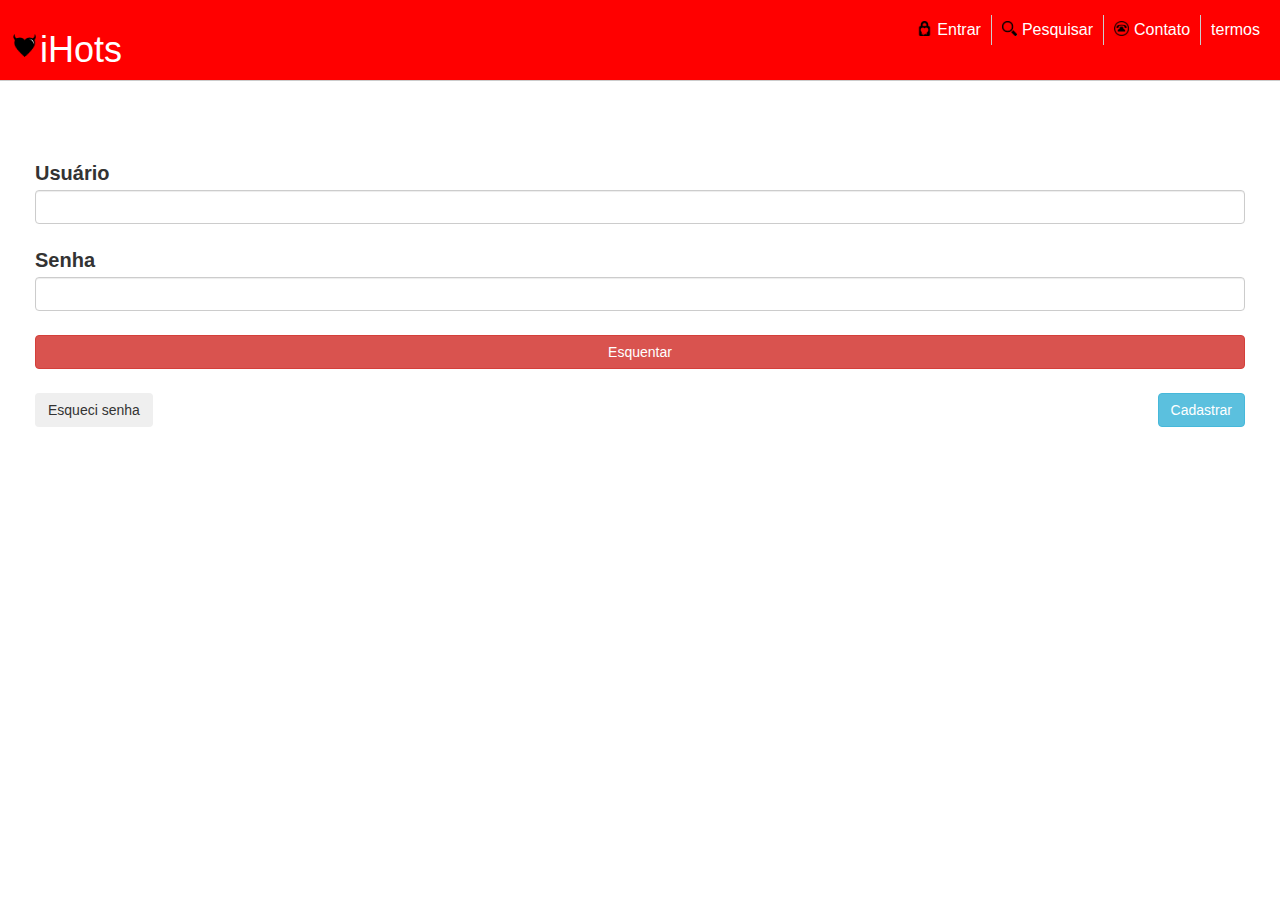
<file: www/index.html>
<!DOCTYPE html>
<html>
  <head>
    <title>HOT's - Seu par naquelas horas</title>
    <meta http-equiv="Content-Type" content="text/html; charset=utf-8"/>
    <meta http-equiv="X-UA-Compatible" content="IE=edge,chrome=1">
    <meta name="viewport" content="width=device-width, height=device-height, initial-scale=1, maximum-scale=1, user-scalable=no" />
    
    <meta name="description" content="Site especializado em encontro íntimos de pessoas. Aqui você consegue contatar ou ser contatado da forma mais segura e discreta possível.">
    <meta name="keywords" content="encontro,homem,mulher,transsexual,íntimo,discreto,rápido,fácil,prazeroso" />

    <style type="text/css">
      @import url(css/main.css);
      @import url(css/sl.css);
      @import url(lib/bootstrap/bootstrap.css);

    </style>
  </head>
  <body>

   <header>
      <h1 class="float-l">
        <a href="#" title="Titulo do Site"><img src="img/coracao.png"  width="30px" style="float:left;">iHots </a>
      </h1>
      
      <input type="checkbox" id="control-nav" />
      <label for="control-nav" class="control-nav"></label>
      <label for="control-nav" class="control-nav-close"></label>

      <nav class="float-r">
        <ul class="list-auto">
          <li>
            <a href="index.html" title="Entra no sistema"><img src="img/cadeado.png" width="15px" style="float: left;margin-top: 6px;"> <span style="margin-left: 5px;">Entrar</span></a></a>
          </li>
          <li>
            <a href="#" title="Interesso-me por mulheres"> <img src="img/lupa.png" width="15px" style="float: left;margin-top: 6px;"> <span style="margin-left: 5px;">Pesquisar</span></a>
          </li>
          <li>
            <a href="#" title="Interesso-me por mulheres"> <img src="img/fone.png" width="15px" style="float: left;margin-top: 6px;"> <span style="margin-left: 5px;">Contato</span></a>
          </li>
          <li>
            <a href="termos.html" title="Termos de uso"> termos </a>
          </li>
        </ul>
      </nav>
    </header>

  <main class="container-fluid">

    <section class="row">
    <div class="col-xs-12">
      <form action="#" method="post">
        <label for="usuario">Usuário</label>
        <input type="text" name="usuario" class="form-control"><br>

        <label for="senha">Senha</label>
        <input type="password" name="senha" class="form-control"><br>
        <button type="button" class="btn btn-danger btn-block">Esquentar</button>
        <br>
        <button type="button" class="btn btn-inverse" style="float: left;">Esqueci senha</button>
        <button type="button" class="btn btn-info" style="float: right;">Cadastrar</button>
        
        
      </form>
    </div>

    </section>

  </main>


    
  </body>
</html>
</file>
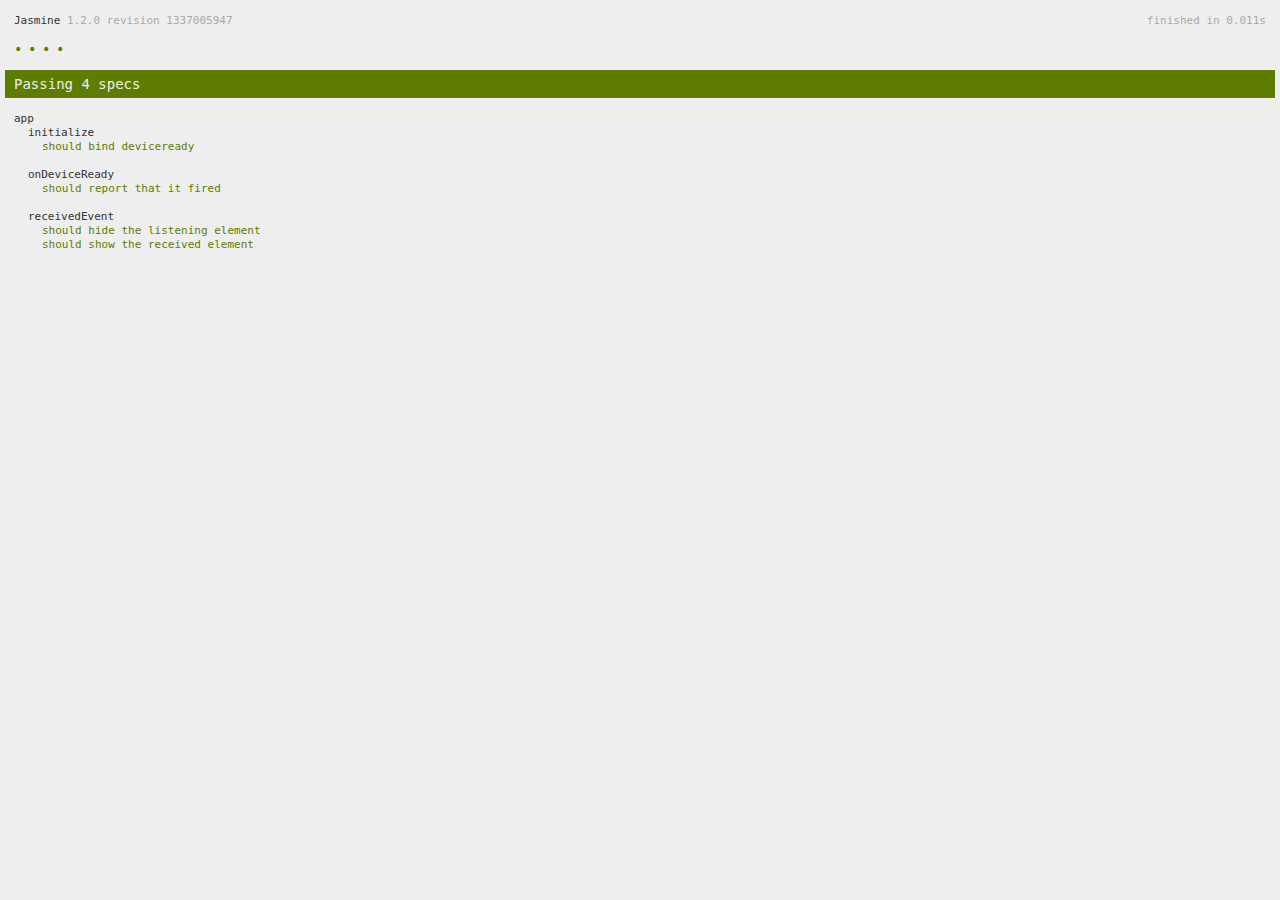
<file: www/spec.html>
<!DOCTYPE html>
<!--
    Licensed to the Apache Software Foundation (ASF) under one
    or more contributor license agreements.  See the NOTICE file
    distributed with this work for additional information
    regarding copyright ownership.  The ASF licenses this file
    to you under the Apache License, Version 2.0 (the
    "License"); you may not use this file except in compliance
    with the License.  You may obtain a copy of the License at

    http://www.apache.org/licenses/LICENSE-2.0

    Unless required by applicable law or agreed to in writing,
    software distributed under the License is distributed on an
    "AS IS" BASIS, WITHOUT WARRANTIES OR CONDITIONS OF ANY
     KIND, either express or implied.  See the License for the
    specific language governing permissions and limitations
    under the License.
-->
<html>
    <head>
        <title>Jasmine Spec Runner</title>

        <!-- jasmine source -->
        <link rel="shortcut icon" type="image/png" href="spec/lib/jasmine-1.2.0/jasmine_favicon.png">
        <link rel="stylesheet" type="text/css" href="spec/lib/jasmine-1.2.0/jasmine.css">
        <script type="text/javascript" src="spec/lib/jasmine-1.2.0/jasmine.js"></script>
        <script type="text/javascript" src="spec/lib/jasmine-1.2.0/jasmine-html.js"></script>

        <!-- include source files here... -->
        <script type="text/javascript" src="js/index.js"></script>

        <!-- include spec files here... -->
        <script type="text/javascript" src="spec/helper.js"></script>
        <script type="text/javascript" src="spec/index.js"></script>

        <script type="text/javascript">
            (function() {
                var jasmineEnv = jasmine.getEnv();
                jasmineEnv.updateInterval = 1000;

                var htmlReporter = new jasmine.HtmlReporter();

                jasmineEnv.addReporter(htmlReporter);

                jasmineEnv.specFilter = function(spec) {
                    return htmlReporter.specFilter(spec);
                };

                var currentWindowOnload = window.onload;

                window.onload = function() {
                    if (currentWindowOnload) {
                        currentWindowOnload();
                    }
                    execJasmine();
                };

                function execJasmine() {
                    jasmineEnv.execute();
                }
            })();
        </script>
    </head>
    <body>
        <div id="stage" style="display:none;"></div>
    </body>
</html>
</file>
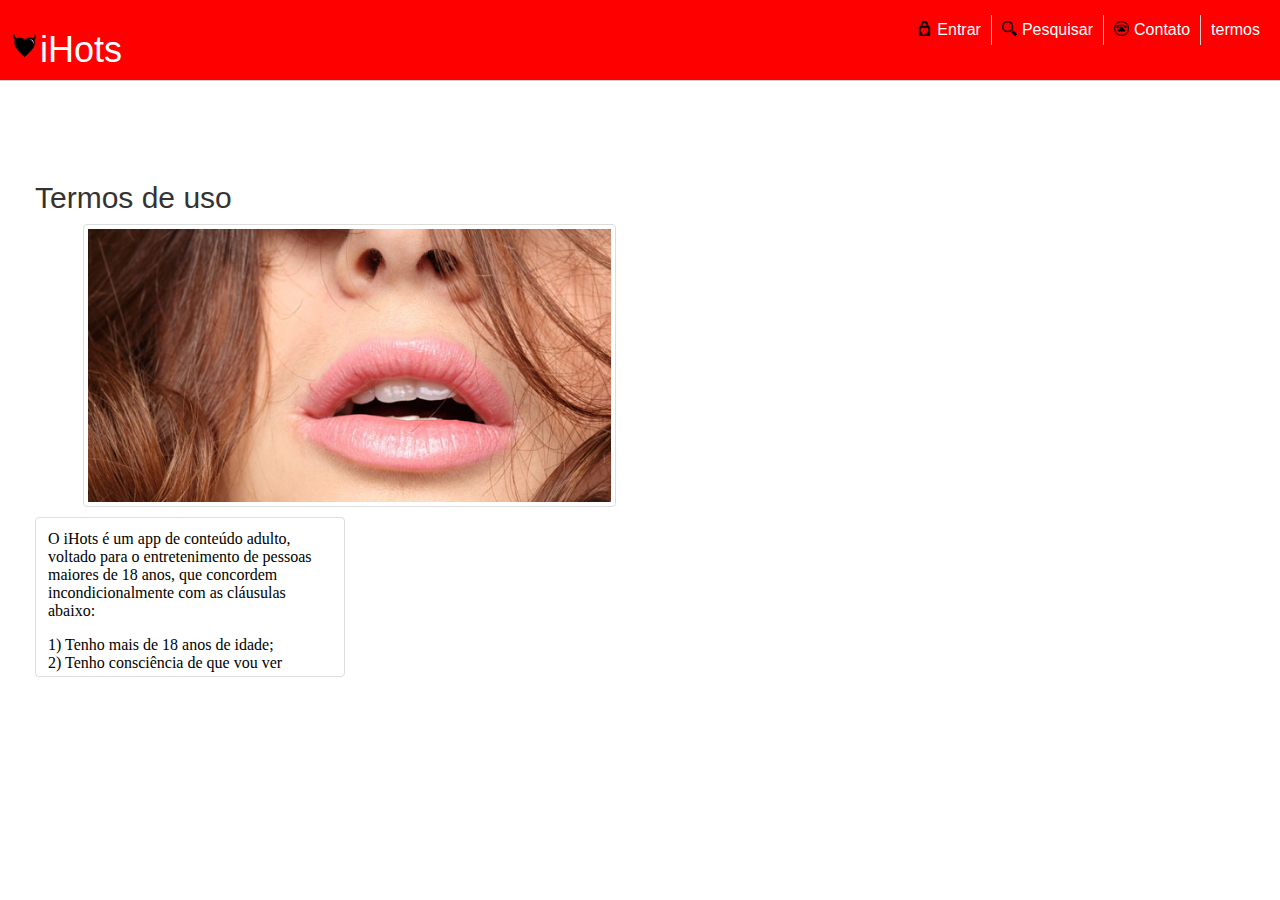
<file: www/termos.html>
<!DOCTYPE html>
<html>
  <head>
    <title>HOT's - Seu par naquelas horas</title>
    <meta http-equiv="Content-Type" content="text/html; charset=utf-8"/>
    <meta http-equiv="X-UA-Compatible" content="IE=edge,chrome=1">
    <meta name="viewport" content="width=device-width, height=device-height, initial-scale=1, maximum-scale=1, user-scalable=no" />
    
    <meta name="description" content="Site especializado em encontro íntimos de pessoas. Aqui você consegue contatar ou ser contatado da forma mais segura e discreta possível.">
    <meta name="keywords" content="encontro,homem,mulher,transsexual,íntimo,discreto,rápido,fácil,prazeroso" />

    <style type="text/css">
      @import url(css/main.css);
      @import url(css/sl.css);
      @import url(lib/bootstrap/bootstrap.css);

    </style>
  </head>
  <body>

   <header>
      <h1 class="float-l">
        <a href="#" title="Titulo do Site"><img src="img/coracao.png"  width="30px" style="float:left;">iHots </a>
      </h1>
      
      <input type="checkbox" id="control-nav" />
      <label for="control-nav" class="control-nav"></label>
      <label for="control-nav" class="control-nav-close"></label>

     <nav class="float-r">
        <ul class="list-auto">
          <li>
            <a href="index.html" title="Entra no sistema"><img src="img/cadeado.png" width="15px" style="float: left;margin-top: 6px;"> <span style="margin-left: 5px;">Entrar</span></a></a>
          </li>
          <li>
            <a href="#" title="Interesso-me por mulheres"> <img src="img/lupa.png" width="15px" style="float: left;margin-top: 6px;"> <span style="margin-left: 5px;">Pesquisar</span></a>
          </li>
          <li>
            <a href="#" title="Interesso-me por mulheres"> <img src="img/fone.png" width="15px" style="float: left;margin-top: 6px;"> <span style="margin-left: 5px;">Contato</span></a>
          </li>
          <li>
            <a href="termos.html" title="Termos de uso"> termos </a>
          </li>
        </ul>
      </nav>
    </header>

  <main class="container-fluid">

    <section class="row">

      <div class="col-xs-12">
        <h2>Termos de uso</h2>
        <img src="img/boca.jpg" class="img-responsive img-thumbnail "  >
      </div>
      <div class="col-xs-12">
        <iframe src="text-termos.html" class="img-responsive img-thumbnail " height="300px"></iframe>
      </div>

    </section>

  </main>


    
  </body>
</html>
</file>
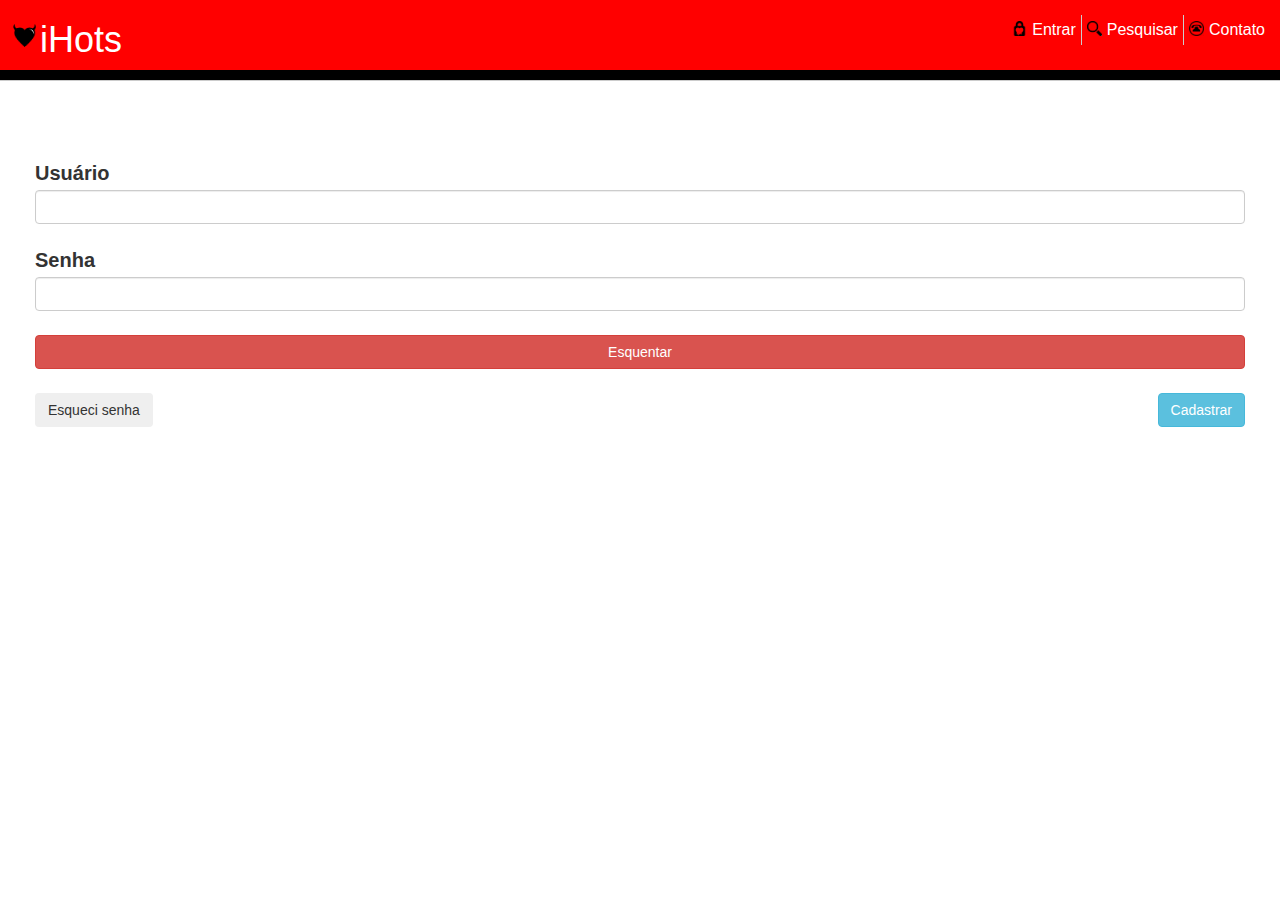
<file: platforms/browser/www/login.html>
<!DOCTYPE html>
<html>
  <head>
    <title>HOT's - Seu par naquelas horas</title>
    <meta http-equiv="Content-Type" content="text/html; charset=utf-8"/>
    <meta http-equiv="X-UA-Compatible" content="IE=edge,chrome=1">
    <meta name="viewport" content="width=device-width, height=device-height, initial-scale=1, maximum-scale=1, user-scalable=no" />
    
    <meta name="description" content="Site especializado em encontro íntimos de pessoas. Aqui você consegue contatar ou ser contatado da forma mais segura e discreta possível.">
    <meta name="keywords" content="encontro,homem,mulher,transsexual,íntimo,discreto,rápido,fácil,prazeroso" />

    <style type="text/css">
      @import url(css/main.css);
      @import url(css/sl.css);
      @import url(lib/bootstrap/bootstrap.css);

    </style>
  </head>
  <body>

   <header>
      <h1 class="float-l">
        <a href="#" title="Titulo do Site"><img src="img/coracao.png"  width="30px" style="float:left;">iHots </a>
      </h1>
      
      <input type="checkbox" id="control-nav" />
      <label for="control-nav" class="control-nav"></label>
      <label for="control-nav" class="control-nav-close"></label>

      <nav class="float-r">
        <ul class="list-auto">
          <li>
            <a href="login.html" title="Entra no sistema"><img src="img/cadeado.png" width="15px" style="float: left;margin-top: 6px;"> <span style="margin-left: 5px;">Entrar</span></a></a>
          </li>
          <li>
            <a href="#" title="Interesso-me por mulheres"> <img src="img/lupa.png" width="15px" style="float: left;margin-top: 6px;"> <span style="margin-left: 5px;">Pesquisar</span></a>
          </li>
          <li>
            <a href="#" title="Interesso-me por mulheres"> <img src="img/fone.png" width="15px" style="float: left;margin-top: 6px;"> <span style="margin-left: 5px;">Contato</span></a>
          </li>
        </ul>
      </nav>
    </header>

  <main class="container-fluid">

    <section class="row">
    <div class="col-xs-12">
      <form action="#" method="post">
        <label for="usuario">Usuário</label>
        <input type="text" name="usuario" class="form-control"><br>

        <label for="senha">Senha</label>
        <input type="password" name="senha" class="form-control"><br>
        <button type="button" class="btn btn-danger btn-block">Esquentar</button>
        <br>
        <button type="button" class="btn btn-inverse" style="float: left;">Esqueci senha</button>
        <button type="button" class="btn btn-info" style="float: right;">Cadastrar</button>
        
        
      </form>
    </div>

    </section>

  </main>


    
  </body>
</html>
</file>
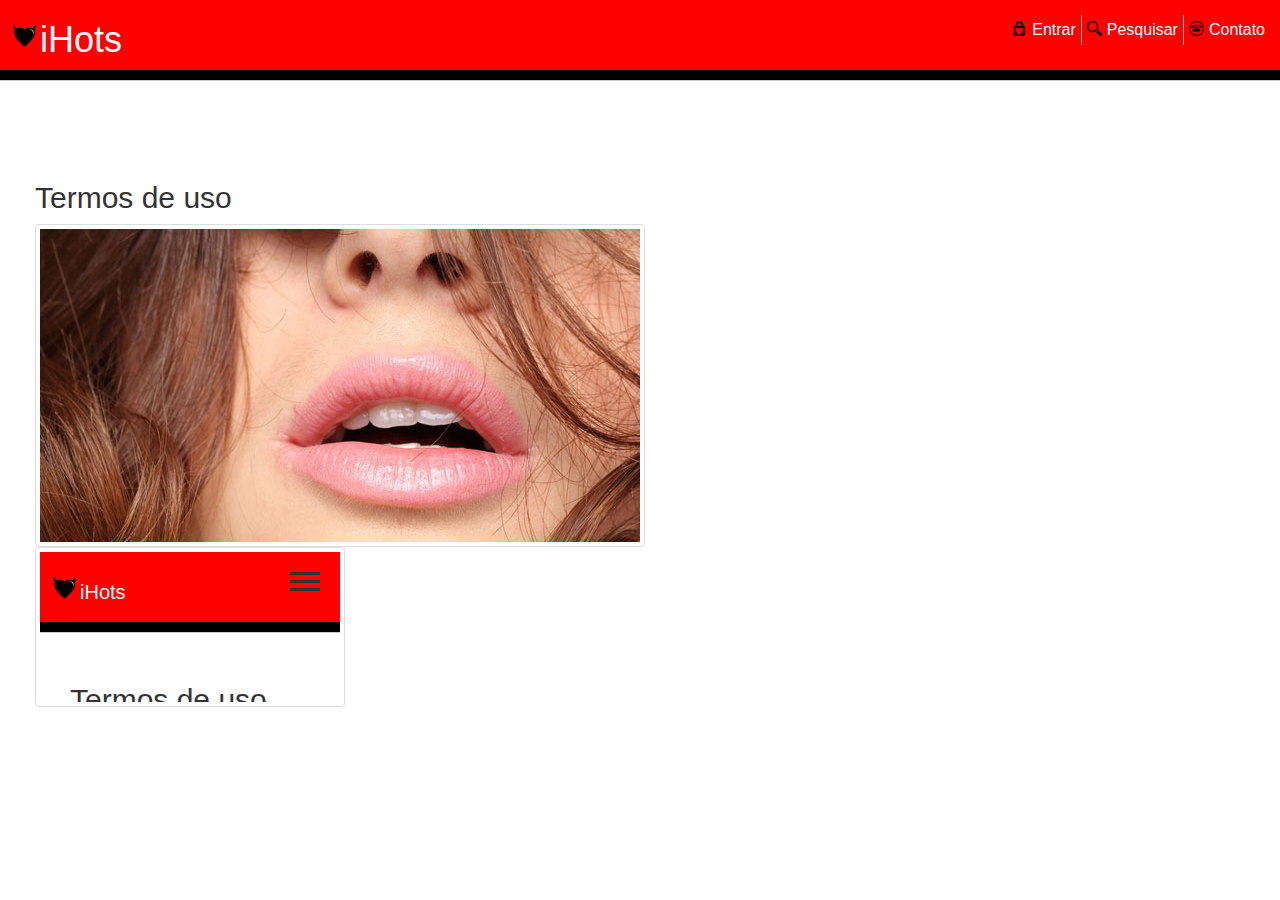
<file: platforms/browser/www/termos.html>
<!DOCTYPE html>
<html>
  <head>
    <title>HOT's - Seu par naquelas horas</title>
    <meta http-equiv="Content-Type" content="text/html; charset=utf-8"/>
    <meta http-equiv="X-UA-Compatible" content="IE=edge,chrome=1">
    <meta name="viewport" content="width=device-width, height=device-height, initial-scale=1, maximum-scale=1, user-scalable=no" />
    
    <meta name="description" content="Site especializado em encontro íntimos de pessoas. Aqui você consegue contatar ou ser contatado da forma mais segura e discreta possível.">
    <meta name="keywords" content="encontro,homem,mulher,transsexual,íntimo,discreto,rápido,fácil,prazeroso" />

    <style type="text/css">
      @import url(css/main.css);
      @import url(css/sl.css);
      @import url(lib/bootstrap/bootstrap.css);

    </style>
  </head>
  <body>

   <header>
      <h1 class="float-l">
        <a href="#" title="Titulo do Site"><img src="img/coracao.png"  width="30px" style="float:left;">iHots </a>
      </h1>
      
      <input type="checkbox" id="control-nav" />
      <label for="control-nav" class="control-nav"></label>
      <label for="control-nav" class="control-nav-close"></label>

      <nav class="float-r">
        <ul class="list-auto">
          <li>
            <a href="login.html" title="Entra no sistema"><img src="img/cadeado.png" width="15px" style="float: left;margin-top: 6px;"> <span style="margin-left: 5px;">Entrar</span></a></a>
          </li>
          <li>
            <a href="#" title="Interesso-me por mulheres"> <img src="img/lupa.png" width="15px" style="float: left;margin-top: 6px;"> <span style="margin-left: 5px;">Pesquisar</span></a>
          </li>
          <li>
            <a href="#" title="Interesso-me por mulheres"> <img src="img/fone.png" width="15px" style="float: left;margin-top: 6px;"> <span style="margin-left: 5px;">Contato</span></a>
          </li>
        </ul>
      </nav>
    </header>

  <main class="container-fluid">

    <section class="row">

      <div class="col-xs-12">
        <h2>Termos de uso</h2>
        <img src="img/boca.jpg" class="img-responsive img-thumbnail "  >
      </div>
      <div class="col-xs-12">
        <iframe src="termos.html" class="img-responsive img-thumbnail " height="300px"></iframe>
      </div>

    </section>

  </main>


    
  </body>
</html>
</file>
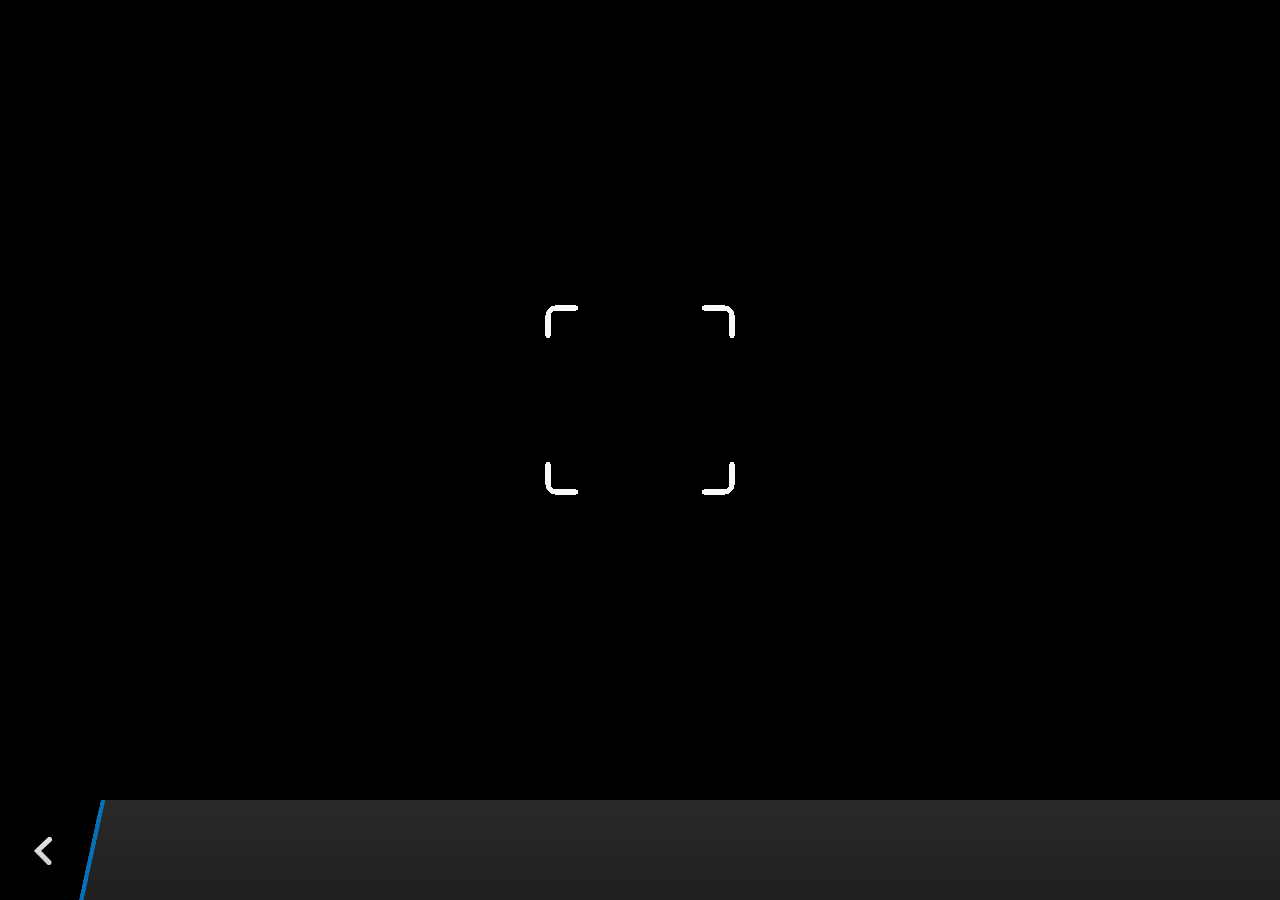
<file: plugins/cordova-plugin-camera/www/blackberry10/assets/camera.html>
<!--
 Licensed under the Apache License, Version 2.0 (the "License");
 you may not use this file except in compliance with the License.
 You may obtain a copy of the License at

 http://www.apache.org/licenses/LICENSE-2.0

 Unless required by applicable law or agreed to in writing, software
 distributed under the License is distributed on an "AS IS" BASIS,
 WITHOUT WARRANTIES OR CONDITIONS OF ANY KIND, either express or implied.
 See the License for the specific language governing permissions and
 limitations under the License.
 -->
<!DOCTYPE HTML>
<html lang="en">
    <head>
        <meta charset="utf-8">
        <script src="camera.js" type="text/javascript"></script>
        <script>
            var meta = document.createElement("meta");
            meta.setAttribute('name','viewport');
            meta.setAttribute('content','initial-scale='+ (1/window.devicePixelRatio) + ',user-scalable=no');
            document.getElementsByTagName('head')[0].appendChild(meta);
        </script>
    </head>
    <style type="text/css">
        body {
            background-color: black;
        }
        .action-bar {
            position: fixed;
            left: 0px;
            bottom: 0px;
            height: 100px;
            width: 100%;
            background-image: linear-gradient(rgb(41, 41, 41), rgb(32, 32, 32));
        }
        .action-bar-back {
            width: 78px;
            height: 100px;
            background-color: black;
        }
        .action-bar-divider {
            position: fixed;
            bottom: 0px;
            left: 78px;
            width: 28px;
            height: 100px;
            background-image: url([data-uri]);
        }
        .action-bar-back-button {
            position: fixed;
            bottom: 35px;
            left: 34px;
            width: 18px;
            height: 28px;
            background-image: url([data-uri]);
        }
        .camera-cross-hairs {
            position: fixed;
            top: 50%;
            left: 50%;
            -webkit-transform: translate(-50%, -147px);
            width: 194px;
            height: 195px;
            background-image: url([data-uri]); 
        }
    </style>
    <body>
        <div id="camera">
            <video id="v"></video>
            <div class="camera-cross-hairs"></div>
        </div>
        <canvas id="c" style="display: none;"></canvas>
        <div class="action-bar">
            <div id="back" class="action-bar-back">
                <div class="action-bar-back-button"></div>
            </div>
            <div class="action-bar-divider"></div>
        </div>
    </body>
</html>
</file>
<file: www/spec/lib/jasmine-1.2.0/jasmine.css>
body { background-color: #eeeeee; padding: 0; margin: 5px; overflow-y: scroll; }

#HTMLReporter { font-size: 11px; font-family: Monaco, "Lucida Console", monospace; line-height: 14px; color: #333333; }
#HTMLReporter a { text-decoration: none; }
#HTMLReporter a:hover { text-decoration: underline; }
#HTMLReporter p, #HTMLReporter h1, #HTMLReporter h2, #HTMLReporter h3, #HTMLReporter h4, #HTMLReporter h5, #HTMLReporter h6 { margin: 0; line-height: 14px; }
#HTMLReporter .banner, #HTMLReporter .symbolSummary, #HTMLReporter .summary, #HTMLReporter .resultMessage, #HTMLReporter .specDetail .description, #HTMLReporter .alert .bar, #HTMLReporter .stackTrace { padding-left: 9px; padding-right: 9px; }
#HTMLReporter #jasmine_content { position: fixed; right: 100%; }
#HTMLReporter .version { color: #aaaaaa; }
#HTMLReporter .banner { margin-top: 14px; }
#HTMLReporter .duration { color: #aaaaaa; float: right; }
#HTMLReporter .symbolSummary { overflow: hidden; *zoom: 1; margin: 14px 0; }
#HTMLReporter .symbolSummary li { display: block; float: left; height: 7px; width: 14px; margin-bottom: 7px; font-size: 16px; }
#HTMLReporter .symbolSummary li.passed { font-size: 14px; }
#HTMLReporter .symbolSummary li.passed:before { color: #5e7d00; content: "\02022"; }
#HTMLReporter .symbolSummary li.failed { line-height: 9px; }
#HTMLReporter .symbolSummary li.failed:before { color: #b03911; content: "x"; font-weight: bold; margin-left: -1px; }
#HTMLReporter .symbolSummary li.skipped { font-size: 14px; }
#HTMLReporter .symbolSummary li.skipped:before { color: #bababa; content: "\02022"; }
#HTMLReporter .symbolSummary li.pending { line-height: 11px; }
#HTMLReporter .symbolSummary li.pending:before { color: #aaaaaa; content: "-"; }
#HTMLReporter .bar { line-height: 28px; font-size: 14px; display: block; color: #eee; }
#HTMLReporter .runningAlert { background-color: #666666; }
#HTMLReporter .skippedAlert { background-color: #aaaaaa; }
#HTMLReporter .skippedAlert:first-child { background-color: #333333; }
#HTMLReporter .skippedAlert:hover { text-decoration: none; color: white; text-decoration: underline; }
#HTMLReporter .passingAlert { background-color: #a6b779; }
#HTMLReporter .passingAlert:first-child { background-color: #5e7d00; }
#HTMLReporter .failingAlert { background-color: #cf867e; }
#HTMLReporter .failingAlert:first-child { background-color: #b03911; }
#HTMLReporter .results { margin-top: 14px; }
#HTMLReporter #details { display: none; }
#HTMLReporter .resultsMenu, #HTMLReporter .resultsMenu a { background-color: #fff; color: #333333; }
#HTMLReporter.showDetails .summaryMenuItem { font-weight: normal; text-decoration: inherit; }
#HTMLReporter.showDetails .summaryMenuItem:hover { text-decoration: underline; }
#HTMLReporter.showDetails .detailsMenuItem { font-weight: bold; text-decoration: underline; }
#HTMLReporter.showDetails .summary { display: none; }
#HTMLReporter.showDetails #details { display: block; }
#HTMLReporter .summaryMenuItem { font-weight: bold; text-decoration: underline; }
#HTMLReporter .summary { margin-top: 14px; }
#HTMLReporter .summary .suite .suite, #HTMLReporter .summary .specSummary { margin-left: 14px; }
#HTMLReporter .summary .specSummary.passed a { color: #5e7d00; }
#HTMLReporter .summary .specSummary.failed a { color: #b03911; }
#HTMLReporter .description + .suite { margin-top: 0; }
#HTMLReporter .suite { margin-top: 14px; }
#HTMLReporter .suite a { color: #333333; }
#HTMLReporter #details .specDetail { margin-bottom: 28px; }
#HTMLReporter #details .specDetail .description { display: block; color: white; background-color: #b03911; }
#HTMLReporter .resultMessage { padding-top: 14px; color: #333333; }
#HTMLReporter .resultMessage span.result { display: block; }
#HTMLReporter .stackTrace { margin: 5px 0 0 0; max-height: 224px; overflow: auto; line-height: 18px; color: #666666; border: 1px solid #ddd; background: white; white-space: pre; }

#TrivialReporter { padding: 8px 13px; position: absolute; top: 0; bottom: 0; left: 0; right: 0; overflow-y: scroll; background-color: white; font-family: "Helvetica Neue Light", "Lucida Grande", "Calibri", "Arial", sans-serif; /*.resultMessage {*/ /*white-space: pre;*/ /*}*/ }
#TrivialReporter a:visited, #TrivialReporter a { color: #303; }
#TrivialReporter a:hover, #TrivialReporter a:active { color: blue; }
#TrivialReporter .run_spec { float: right; padding-right: 5px; font-size: .8em; text-decoration: none; }
#TrivialReporter .banner { color: #303; background-color: #fef; padding: 5px; }
#TrivialReporter .logo { float: left; font-size: 1.1em; padding-left: 5px; }
#TrivialReporter .logo .version { font-size: .6em; padding-left: 1em; }
#TrivialReporter .runner.running { background-color: yellow; }
#TrivialReporter .options { text-align: right; font-size: .8em; }
#TrivialReporter .suite { border: 1px outset gray; margin: 5px 0; padding-left: 1em; }
#TrivialReporter .suite .suite { margin: 5px; }
#TrivialReporter .suite.passed { background-color: #dfd; }
#TrivialReporter .suite.failed { background-color: #fdd; }
#TrivialReporter .spec { margin: 5px; padding-left: 1em; clear: both; }
#TrivialReporter .spec.failed, #TrivialReporter .spec.passed, #TrivialReporter .spec.skipped { padding-bottom: 5px; border: 1px solid gray; }
#TrivialReporter .spec.failed { background-color: #fbb; border-color: red; }
#TrivialReporter .spec.passed { background-color: #bfb; border-color: green; }
#TrivialReporter .spec.skipped { background-color: #bbb; }
#TrivialReporter .messages { border-left: 1px dashed gray; padding-left: 1em; padding-right: 1em; }
#TrivialReporter .passed { background-color: #cfc; display: none; }
#TrivialReporter .failed { background-color: #fbb; }
#TrivialReporter .skipped { color: #777; background-color: #eee; display: none; }
#TrivialReporter .resultMessage span.result { display: block; line-height: 2em; color: black; }
#TrivialReporter .resultMessage .mismatch { color: black; }
#TrivialReporter .stackTrace { white-space: pre; font-size: .8em; margin-left: 10px; max-height: 5em; overflow: auto; border: 1px inset red; padding: 1em; background: #eef; }
#TrivialReporter .finished-at { padding-left: 1em; font-size: .6em; }
#TrivialReporter.show-passed .passed, #TrivialReporter.show-skipped .skipped { display: block; }
#TrivialReporter #jasmine_content { position: fixed; right: 100%; }
#TrivialReporter .runner { border: 1px solid gray; display: block; margin: 5px 0; padding: 2px 0 2px 10px; }
</file>
